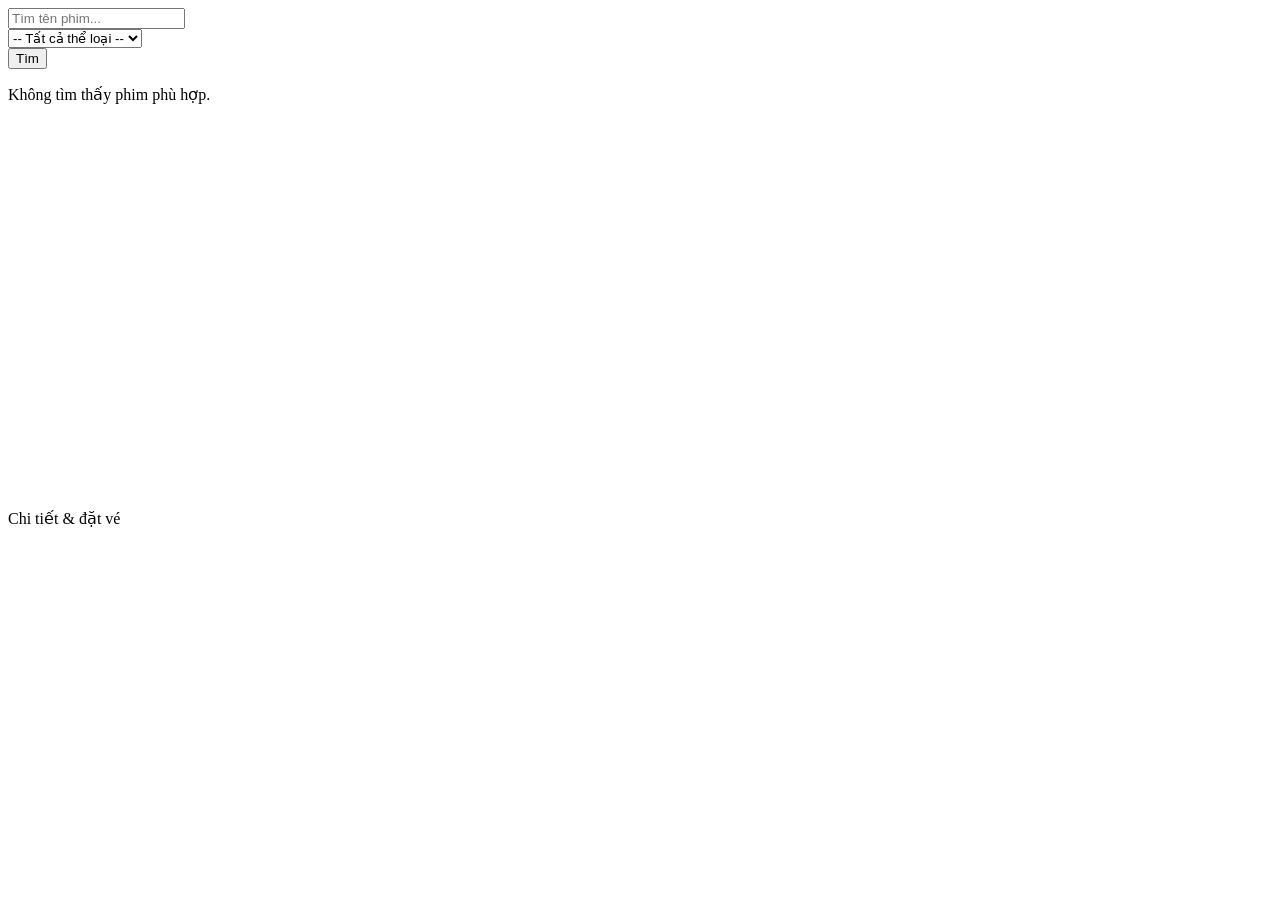
<file: fu-cinema-ticket-system/src/main/resources/templates/index.html>
<!DOCTYPE html>
<html xmlns:th="http://www.thymeleaf.org" lang="vi">
<head th:replace="~{fragments/layout :: head('Phim')}"></head>
<body>
<nav th:replace="~{fragments/layout :: navbar}"></nav>
<main class="container py-4">
    <div th:replace="~{fragments/layout :: flash}"></div>

    <!-- Thanh tìm kiếm và lọc thể loại -->
    <form class="row g-2 mb-4" th:action="@{/movies}" method="get">
        <div class="col-md-6">
            <input class="form-control" name="kw" th:value="${kw}" placeholder="Tìm tên phim...">
        </div>
        <div class="col-md-4">
            <select class="form-select" name="genreId">
                <option value="">-- Tất cả thể loại --</option>
                <option th:each="g : ${genres}" th:value="${g.genreId}" th:text="${g.genreName}"
                        th:selected="${g.genreId == genreId}"></option>
            </select>
        </div>
        <div class="col-md-2 d-grid">
            <button class="btn btn-primary" type="submit">Tìm</button>
        </div>
    </form>

    <p th:if="${movies.empty}" class="text-muted">Không tìm thấy phim phù hợp.</p>

    <!-- Danh sách phim dạng lưới thẻ -->
    <div class="row row-cols-2 row-cols-md-4 g-4">
        <div class="col" th:each="m : ${movies.content}">
            <div class="card h-100 shadow-sm">
                <img class="card-img-top poster" th:src="${m.posterUrl}" th:alt="${m.title}" style="height: 360px; object-fit: cover;">
                <div class="card-body">
                    <span class="badge"
                          th:classappend="${m.status.name() == 'SHOWING'} ? 'bg-success' : 'bg-primary'"
                          th:text="${m.status.name() == 'SHOWING'} ? 'Đang chiếu' : 'Sắp chiếu'"></span>
                    <span class="badge bg-danger" th:text="${m.ageRating}"></span>
                    <h6 class="card-title mt-2 text-truncate" th:text="${m.title}" th:title="${m.title}"></h6>
                    <p class="small text-muted mb-0" th:text="|${m.genre.genreName} · ${m.duration} phút|"></p>
                </div>
                <div class="card-footer bg-white border-0 pt-0">
                    <a class="btn btn-outline-primary btn-sm w-100" th:href="@{/movies/{id}(id=${m.movieId})}">Chi tiết & đặt vé</a>
                </div>
            </div>
        </div>
    </div>

    <!-- Phân trang -->
    <div class="mt-4" th:replace="~{fragments/layout :: pagination(${movies}, ${pageUrl})}"></div>
</main>
<footer th:replace="~{fragments/layout :: footer}"></footer>
</body>
</html>
</file>
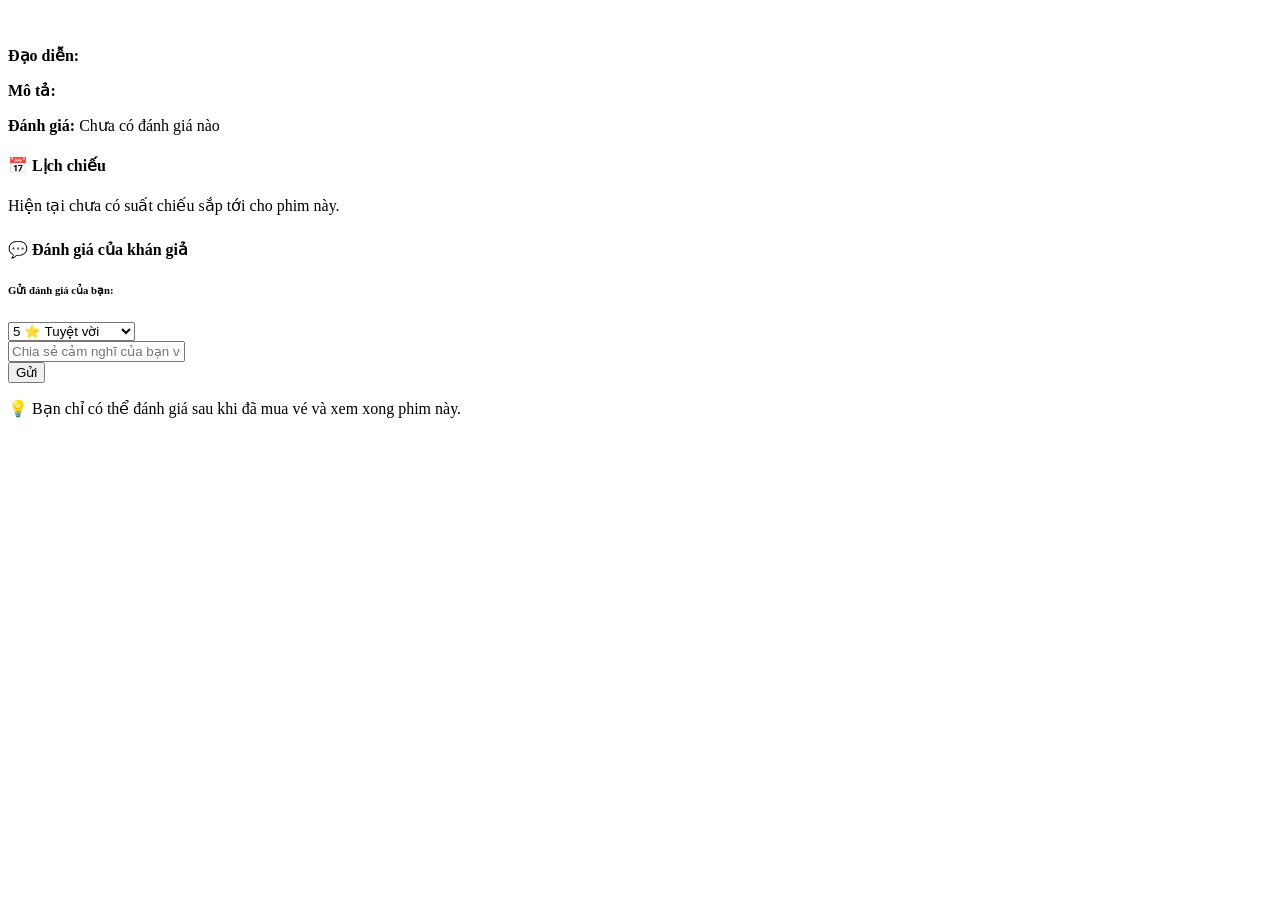
<file: fu-cinema-ticket-system/src/main/resources/templates/movie-detail.html>
<!DOCTYPE html>
<html xmlns:th="http://www.thymeleaf.org" lang="vi">
<head th:replace="~{fragments/layout :: head(${movie.title})}"></head>
<body>
<nav th:replace="~{fragments/layout :: navbar}"></nav>
<main class="container py-4">
    <div th:replace="~{fragments/layout :: flash}"></div>

    <!-- Thông tin chi tiết phim -->
    <div class="row g-4 mb-4">
        <div class="col-md-3">
            <img class="img-fluid rounded shadow" th:src="${movie.posterUrl}" th:alt="${movie.title}" style="max-height: 400px; width: 100%; object-fit: cover;">
        </div>
        <div class="col-md-9">
            <h2 class="fw-bold" th:text="${movie.title}"></h2>
            <p class="mt-2">
                <span class="badge bg-danger fs-6" th:text="${movie.ageRating}"></span>
                <span class="badge bg-info text-dark fs-6" th:text="${movie.genre.genreName}"></span>
                <span class="text-muted ms-2" th:text="|${movie.duration} phút · Khởi chiếu: ${#temporals.format(movie.releaseDate, 'dd/MM/yyyy')}|"></span>
            </p>
            <p><strong>Đạo diễn:</strong> <span th:text="${movie.director}"></span></p>
            <p><strong>Mô tả:</strong> <span th:text="${movie.description}"></span></p>
            <p>
                <strong>Đánh giá:</strong>
                <span th:if="${rating != null and rating.total > 0}" class="text-warning fw-bold"
                      th:text="|${#numbers.formatDecimal(rating.average, 1, 1)}/5 ⭐ (${rating.total} lượt đánh giá)|"></span>
                <span th:if="${rating == null or rating.total == 0}" class="text-muted">Chưa có đánh giá nào</span>
            </p>
        </div>
    </div>

    <!-- Lịch chiếu suất tương lai gom nhóm theo ngày -->
    <h4 class="mt-4 border-bottom pb-2">📅 Lịch chiếu</h4>
    <p th:if="${showtimesByDate.isEmpty()}" class="text-muted fst-italic">Hiện tại chưa có suất chiếu sắp tới cho phim này.</p>

    <div th:each="entry : ${showtimesByDate}" class="mb-3">
        <h6 class="fw-bold text-primary" th:text="${#temporals.format(entry.key, 'EEEE, dd/MM/yyyy')}"></h6>
        <div class="d-flex flex-wrap gap-2 mt-2">
            <a th:each="s : ${entry.value}" class="btn btn-outline-success"
               th:href="@{/customer/showtimes/{id}/seats(id=${s.showtimeId})}"
               th:text="|${#temporals.format(s.startTime, 'HH:mm')} · ${s.room.roomName}|">
            </a>
        </div>
    </div>

    <!-- Khu vực đánh giá của khán giả -->
    <h4 class="mt-5 border-bottom pb-2">💬 Đánh giá của khán giả</h4>

    <!-- Form đánh giá chỉ hiện khi khách hàng đã xem phim -->
    <form th:if="${canReview}" th:action="@{/customer/movies/{id}/review(id=${movie.movieId})}"
          th:object="${reviewForm}" method="post" class="card card-body shadow-sm mb-4">
        <h6 class="fw-bold mb-3">Gửi đánh giá của bạn:</h6>
        <div class="row g-2">
            <div class="col-md-2">
                <select class="form-select" th:field="*{rating}">
                    <option value="5">5 ⭐ Tuyệt vời</option>
                    <option value="4">4 ⭐ Rất hay</option>
                    <option value="3">3 ⭐ Bình thường</option>
                    <option value="2">2 ⭐ Tạm được</option>
                    <option value="1">1 ⭐ Rất tệ</option>
                </select>
            </div>
            <div class="col-md-8">
                <input class="form-control" th:field="*{comment}" placeholder="Chia sẻ cảm nghĩ của bạn về bộ phim...">
            </div>
            <div class="col-md-2 d-grid">
                <button class="btn btn-primary" type="submit">Gửi</button>
            </div>
        </div>
    </form>
    <p th:if="${!canReview}" class="small text-muted fst-italic">
        💡 Bạn chỉ có thể đánh giá sau khi đã mua vé và xem xong phim này.
    </p>

    <!-- Danh sách đánh giá -->
    <div th:if="${reviews != null and !reviews.isEmpty()}" class="list-group">
        <div th:each="r : ${reviews}" class="list-group-item">
            <div class="d-flex justify-content-between align-items-center">
                <strong th:text="${r.customer.fullName}"></strong>
                <span class="text-warning fw-bold" th:text="|${r.rating} ⭐|"></span>
            </div>
            <p class="mb-1 mt-1 text-secondary" th:text="${r.comment}"></p>
            <small class="text-muted" th:text="${#temporals.format(r.reviewDate, 'dd/MM/yyyy HH:mm')}"></small>
        </div>
    </div>
</main>
<footer th:replace="~{fragments/layout :: footer}"></footer>
</body>
</html>
</file>
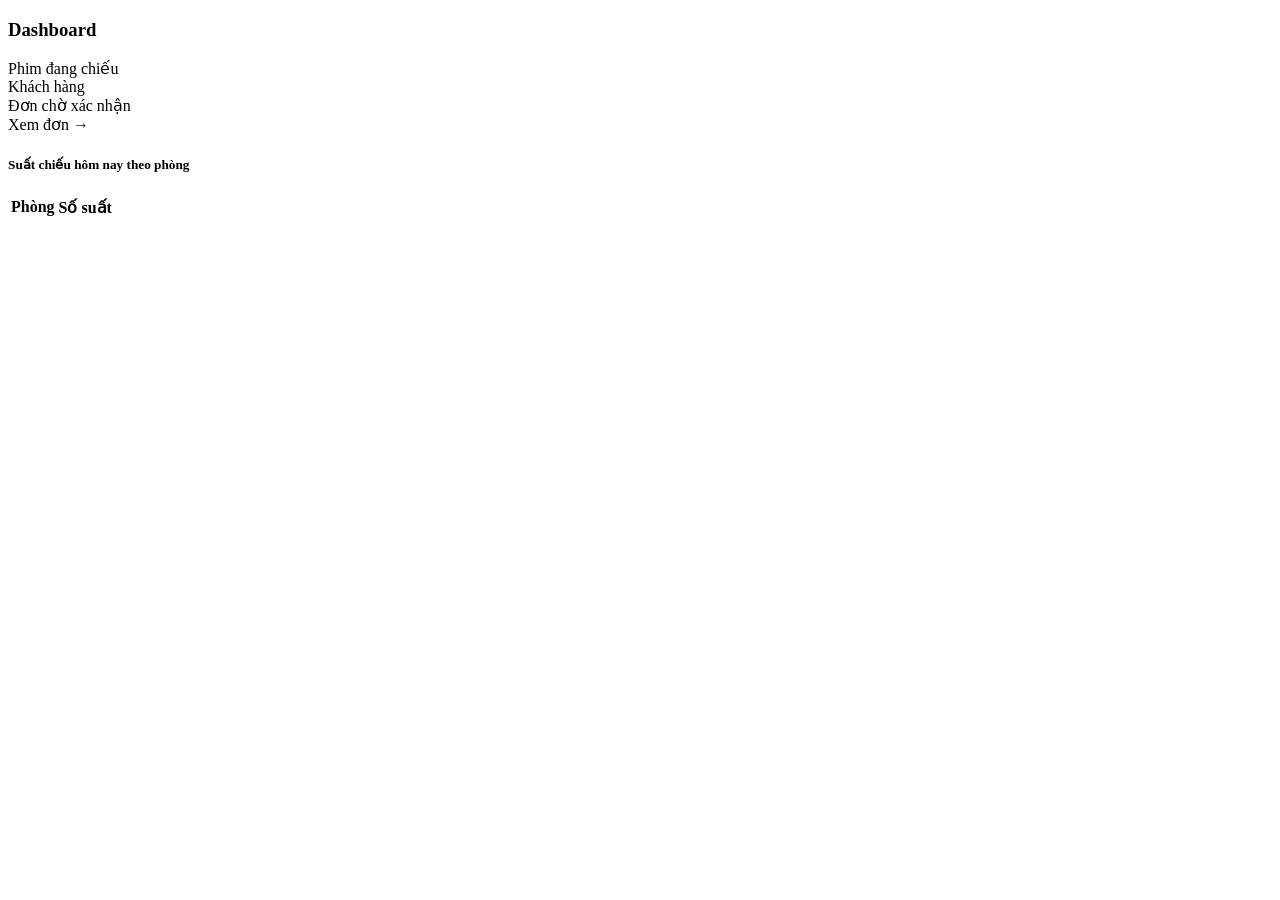
<file: fu-cinema-ticket-system/src/main/resources/templates/admin/dashboard.html>
<!DOCTYPE html>
<html xmlns:th="http://www.thymeleaf.org" lang="vi">
<head th:replace="~{fragments/layout :: head('Dashboard')}"></head>
<body>
<nav th:replace="~{fragments/layout :: navbar}"></nav>
<main class="container py-4">
    <div th:replace="~{fragments/layout :: flash}"></div>
    <h3 class="mb-4">Dashboard</h3>
    <div class="row g-3 mb-4">
        <div class="col-md-4"><div class="card card-body"><div class="text-muted">Phim đang chiếu</div>
            <div class="fs-2 fw-bold" th:text="${stats.showingMovies}"></div></div></div>
        <div class="col-md-4"><div class="card card-body"><div class="text-muted">Khách hàng</div>
            <div class="fs-2 fw-bold" th:text="${stats.customers}"></div></div></div>
        <div class="col-md-4"><div class="card card-body"><div class="text-muted">Đơn chờ xác nhận</div>
            <div class="fs-2 fw-bold" th:text="${stats.pendingBookings}"></div>
            <a th:href="@{/admin/bookings(status='PENDING')}">Xem đơn →</a></div></div>
    </div>
    <h5>Suất chiếu hôm nay theo phòng</h5>
    <table class="table table-sm w-auto">
        <thead><tr><th>Phòng</th><th>Số suất</th></tr></thead>
        <tbody><tr th:each="r : ${stats.todayShowtimesByRoom}">
            <td th:text="${r.roomName}"></td><td th:text="${r.showtimeCount}"></td></tr></tbody>
    </table>
</main>
<footer th:replace="~{fragments/layout :: footer}"></footer>
</body>
</html>
</file>
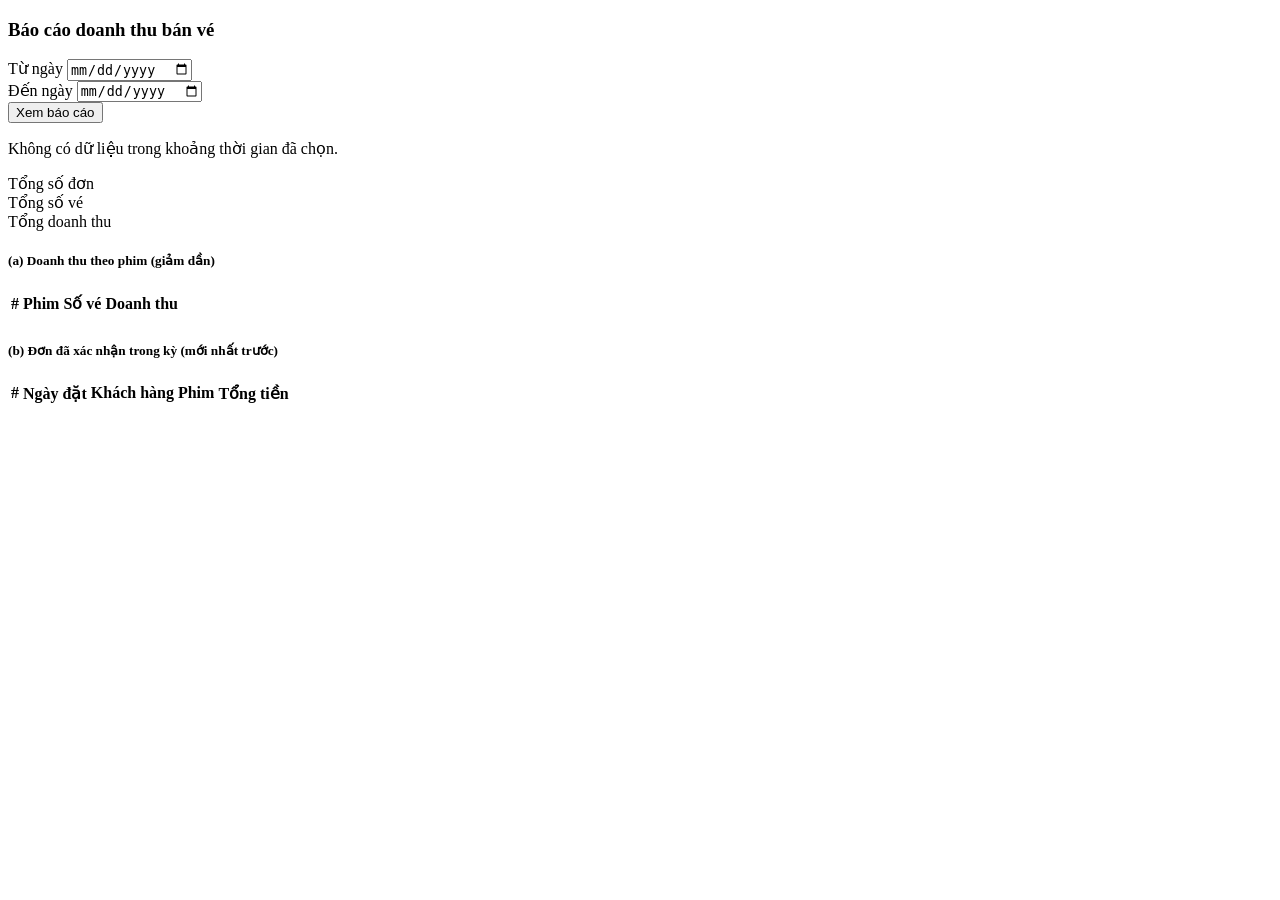
<file: fu-cinema-ticket-system/src/main/resources/templates/admin/report.html>
<!DOCTYPE html>
<html xmlns:th="http://www.thymeleaf.org" lang="vi">
<head th:replace="~{fragments/layout :: head('Báo cáo')}"></head>
<body>
<nav th:replace="~{fragments/layout :: navbar}"></nav>
<main class="container py-4">
    <h3 class="mb-3">Báo cáo doanh thu bán vé</h3>
    <div th:replace="~{fragments/layout :: flash}"></div>
    <form class="row g-2 mb-4" method="get" th:action="@{/admin/reports}">
        <div class="col-md-4"><label class="form-label">Từ ngày</label>
            <input type="date" class="form-control" name="startDate" th:value="${startDate}"></div>
        <div class="col-md-4"><label class="form-label">Đến ngày</label>
            <input type="date" class="form-control" name="endDate" th:value="${endDate}"></div>
        <div class="col-md-4 d-grid align-self-end"><button class="btn btn-primary">Xem báo cáo</button></div>
    </form>

    <th:block th:if="${report != null}">
        <p th:if="${report.empty}" class="text-muted">Không có dữ liệu trong khoảng thời gian đã chọn.</p>
        <th:block th:unless="${report.empty}">
            <div class="row g-3 mb-4">
                <div class="col-md-4"><div class="card card-body"><div class="text-muted">Tổng số đơn</div>
                    <div class="fs-3 fw-bold" th:text="${report.totalBookings}"></div></div></div>
                <div class="col-md-4"><div class="card card-body"><div class="text-muted">Tổng số vé</div>
                    <div class="fs-3 fw-bold" th:text="${report.totalTickets}"></div></div></div>
                <div class="col-md-4"><div class="card card-body"><div class="text-muted">Tổng doanh thu</div>
                    <div class="fs-3 fw-bold" th:text="${#numbers.formatDecimal(report.totalRevenue, 0, 'COMMA', 0, 'POINT')} + 'đ'"></div></div></div>
            </div>

            <h5>(a) Doanh thu theo phim (giảm dần)</h5>
            <table class="table table-sm">
                <thead class="table-light"><tr><th>#</th><th>Phim</th><th>Số vé</th><th>Doanh thu</th></tr></thead>
                <tbody><tr th:each="r, st : ${report.revenueByMovie}">
                    <td th:text="${st.count}"></td>
                    <td th:text="${r.title}"></td>
                    <td th:text="${r.ticketCount}"></td>
                    <td th:text="${#numbers.formatDecimal(r.revenue, 0, 'COMMA', 0, 'POINT')} + 'đ'"></td>
                </tr></tbody>
            </table>

            <h5 class="mt-4">(b) Đơn đã xác nhận trong kỳ (mới nhất trước)</h5>
            <table class="table table-sm">
                <thead class="table-light"><tr><th>#</th><th>Ngày đặt</th><th>Khách hàng</th><th>Phim</th><th>Tổng tiền</th></tr></thead>
                <tbody><tr th:each="b : ${report.bookings}">
                    <td><a th:href="@{/admin/bookings/{id}(id=${b.bookingId})}" th:text="${b.bookingId}"></a></td>
                    <td th:text="${#temporals.format(b.bookingDate, 'dd/MM/yyyy HH:mm')}"></td>
                    <td th:text="${b.customer.fullName}"></td>
                    <td th:text="${b.showtime.movie.title}"></td>
                    <td th:text="${#numbers.formatDecimal(b.totalAmount, 0, 'COMMA', 0, 'POINT')} + 'đ'"></td>
                </tr></tbody>
            </table>
        </th:block>
    </th:block>
</main>
<footer th:replace="~{fragments/layout :: footer}"></footer>
</body>
</html>
</file>
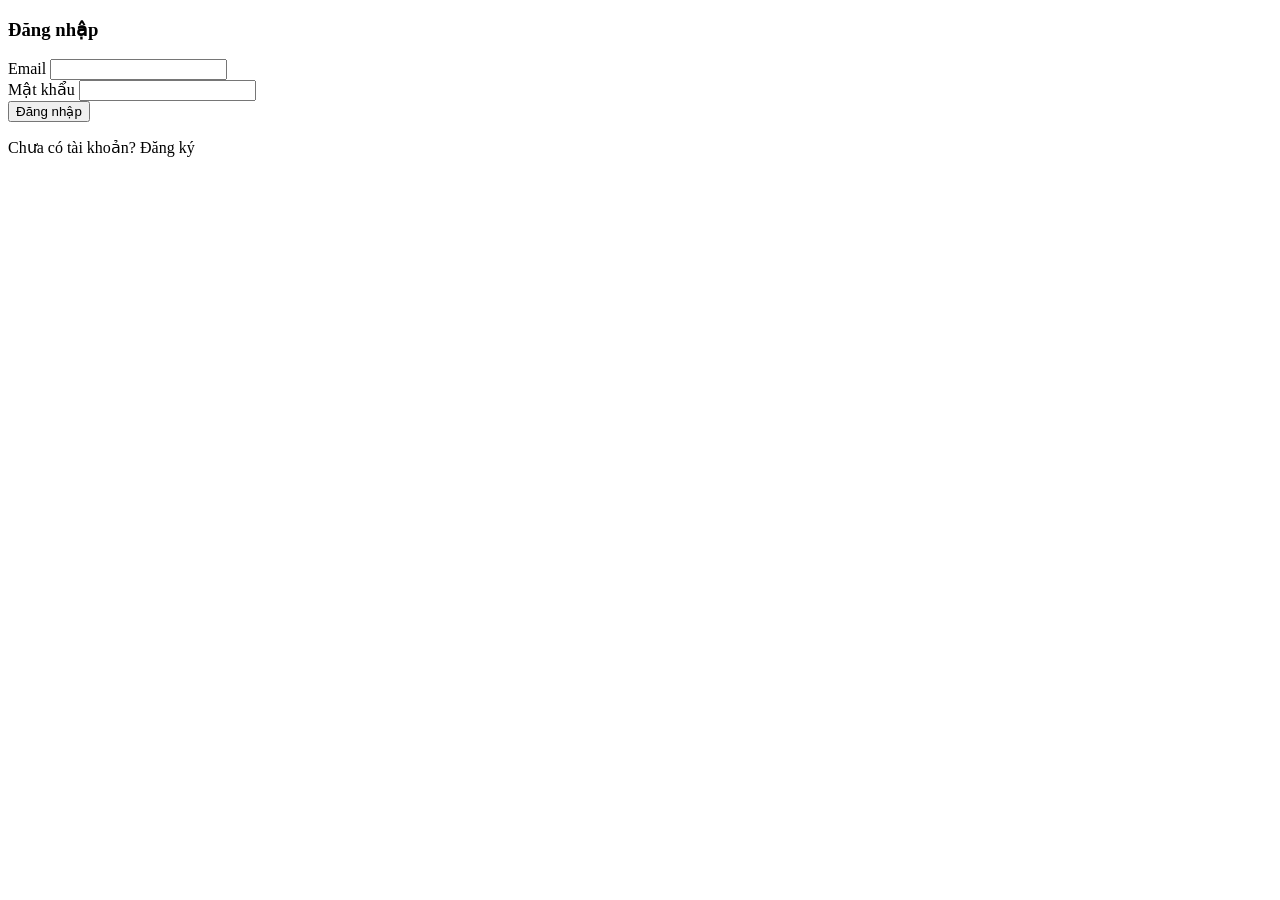
<file: fu-cinema-ticket-system/src/main/resources/templates/auth/login.html>
<!DOCTYPE html>
<html xmlns:th="http://www.thymeleaf.org" lang="vi">
<head th:replace="~{fragments/layout :: head('Đăng nhập')}"></head>
<body>
<nav th:replace="~{fragments/layout :: navbar}"></nav>
<main class="container py-5" style="max-width: 420px">
    <h3 class="mb-4">Đăng nhập</h3>
    <div th:replace="~{fragments/layout :: flash}"></div>
    <form th:action="@{/login}" th:object="${form}" method="post" novalidate>
        <div class="mb-3">
            <label class="form-label">Email</label>
            <input class="form-control" th:field="*{username}" th:errorclass="is-invalid">
            <div class="invalid-feedback" th:errors="*{username}"></div>
        </div>
        <div class="mb-3">
            <label class="form-label">Mật khẩu</label>
            <input type="password" class="form-control" th:field="*{password}" th:errorclass="is-invalid">
            <div class="invalid-feedback" th:errors="*{password}"></div>
        </div>
        <button class="btn btn-primary w-100">Đăng nhập</button>
    </form>
    <p class="mt-3 text-center">Chưa có tài khoản? <a th:href="@{/register}">Đăng ký</a></p>
</main>
<footer th:replace="~{fragments/layout :: footer}"></footer>
</body>
</html>
</file>
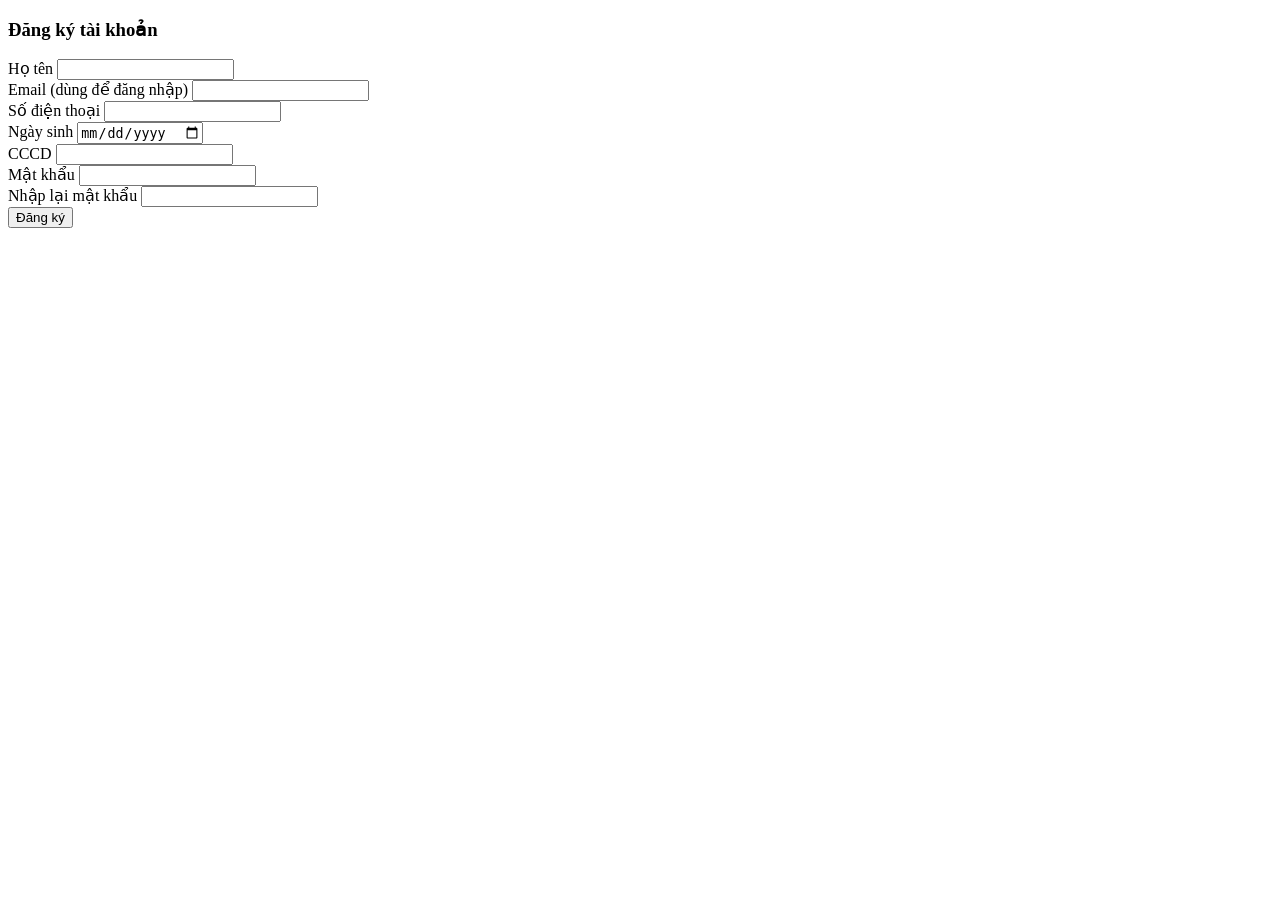
<file: fu-cinema-ticket-system/src/main/resources/templates/auth/register.html>
<!DOCTYPE html>
<html xmlns:th="http://www.thymeleaf.org" lang="vi">
<head th:replace="~{fragments/layout :: head('Đăng ký')}"></head>
<body>
<nav th:replace="~{fragments/layout :: navbar}"></nav>
<main class="container py-5" style="max-width: 640px">
    <h3 class="mb-4">Đăng ký tài khoản</h3>
    <div th:replace="~{fragments/layout :: flash}"></div>
    <form th:action="@{/register}" th:object="${form}" method="post" novalidate class="row g-3">
        <div class="col-12">
            <label class="form-label">Họ tên</label>
            <input class="form-control" th:field="*{fullName}" th:errorclass="is-invalid">
            <div class="invalid-feedback" th:errors="*{fullName}"></div>
        </div>
        <div class="col-md-6">
            <label class="form-label">Email (dùng để đăng nhập)</label>
            <input type="email" class="form-control" th:field="*{email}" th:errorclass="is-invalid">
            <div class="invalid-feedback" th:errors="*{email}"></div>
        </div>
        <div class="col-md-6">
            <label class="form-label">Số điện thoại</label>
            <input class="form-control" th:field="*{mobile}" th:errorclass="is-invalid">
            <div class="invalid-feedback" th:errors="*{mobile}"></div>
        </div>
        <div class="col-md-6">
            <label class="form-label">Ngày sinh</label>
            <input type="date" class="form-control" th:field="*{birthday}" th:errorclass="is-invalid">
            <div class="invalid-feedback" th:errors="*{birthday}"></div>
        </div>
        <div class="col-md-6">
            <label class="form-label">CCCD</label>
            <input class="form-control" th:field="*{identityCard}" th:errorclass="is-invalid">
            <div class="invalid-feedback" th:errors="*{identityCard}"></div>
        </div>
        <div class="col-md-6">
            <label class="form-label">Mật khẩu</label>
            <input type="password" class="form-control" th:field="*{password}" th:errorclass="is-invalid">
            <div class="invalid-feedback" th:errors="*{password}"></div>
        </div>
        <div class="col-md-6">
            <label class="form-label">Nhập lại mật khẩu</label>
            <input type="password" class="form-control" th:field="*{confirmPassword}" th:errorclass="is-invalid">
            <div class="invalid-feedback" th:errors="*{confirmPassword}"></div>
        </div>
        <div class="col-12"><button class="btn btn-warning w-100">Đăng ký</button></div>
    </form>
</main>
<footer th:replace="~{fragments/layout :: footer}"></footer>
</body>
</html>
</file>
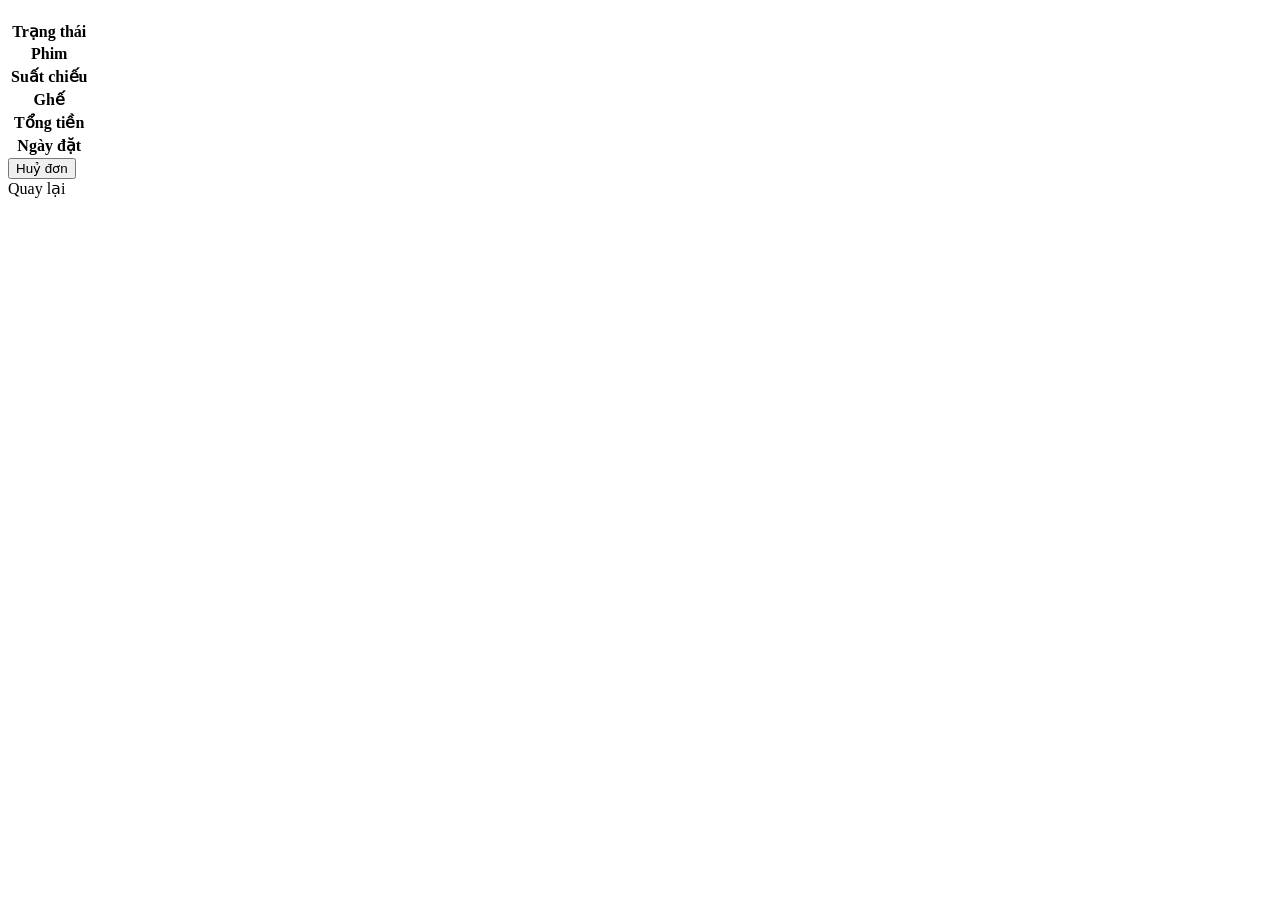
<file: fu-cinema-ticket-system/src/main/resources/templates/customer/booking-detail.html>
<!DOCTYPE html>
<html xmlns:th="http://www.thymeleaf.org" lang="vi">
<head th:replace="~{fragments/layout :: head('Chi tiết vé')}"></head>
<body>
<nav th:replace="~{fragments/layout :: navbar}"></nav>
<main class="container py-4" style="max-width: 720px">
    <div th:replace="~{fragments/layout :: flash}"></div>
    <h3 th:text="|Đơn #${booking.bookingId}|"></h3>
    <table class="table">
        <tr><th>Trạng thái</th><td th:text="${booking.status}"></td></tr>
        <tr><th>Phim</th><td th:text="${booking.showtime.movie.title}"></td></tr>
        <tr><th>Suất chiếu</th><td th:text="|${#temporals.format(booking.showtime.startTime, 'dd/MM/yyyy HH:mm')} · ${booking.showtime.room.roomName}|"></td></tr>
        <tr><th>Ghế</th><td><span class="badge bg-dark me-1" th:each="t : ${booking.tickets}" th:text="${t.seatCode}"></span></td></tr>
        <tr><th>Tổng tiền</th><td class="fw-bold" th:text="${#numbers.formatDecimal(booking.totalAmount, 0, 'COMMA', 0, 'POINT')} + 'đ'"></td></tr>
        <tr><th>Ngày đặt</th><td th:text="${#temporals.format(booking.bookingDate, 'dd/MM/yyyy HH:mm')}"></td></tr>
    </table>
    <form th:if="${booking.status.name() != 'CANCELLED'}" method="post"
          th:action="@{/customer/bookings/{id}/cancel(id=${booking.bookingId})}"
          onsubmit="return confirm('Bạn chắc chắn muốn huỷ đơn này?');" class="d-inline">
        <button class="btn btn-outline-danger">Huỷ đơn</button>
    </form>
    <a class="btn btn-secondary" th:href="@{/customer/bookings}">Quay lại</a>
</main>
<footer th:replace="~{fragments/layout :: footer}"></footer>
</body>
</html>
</file>
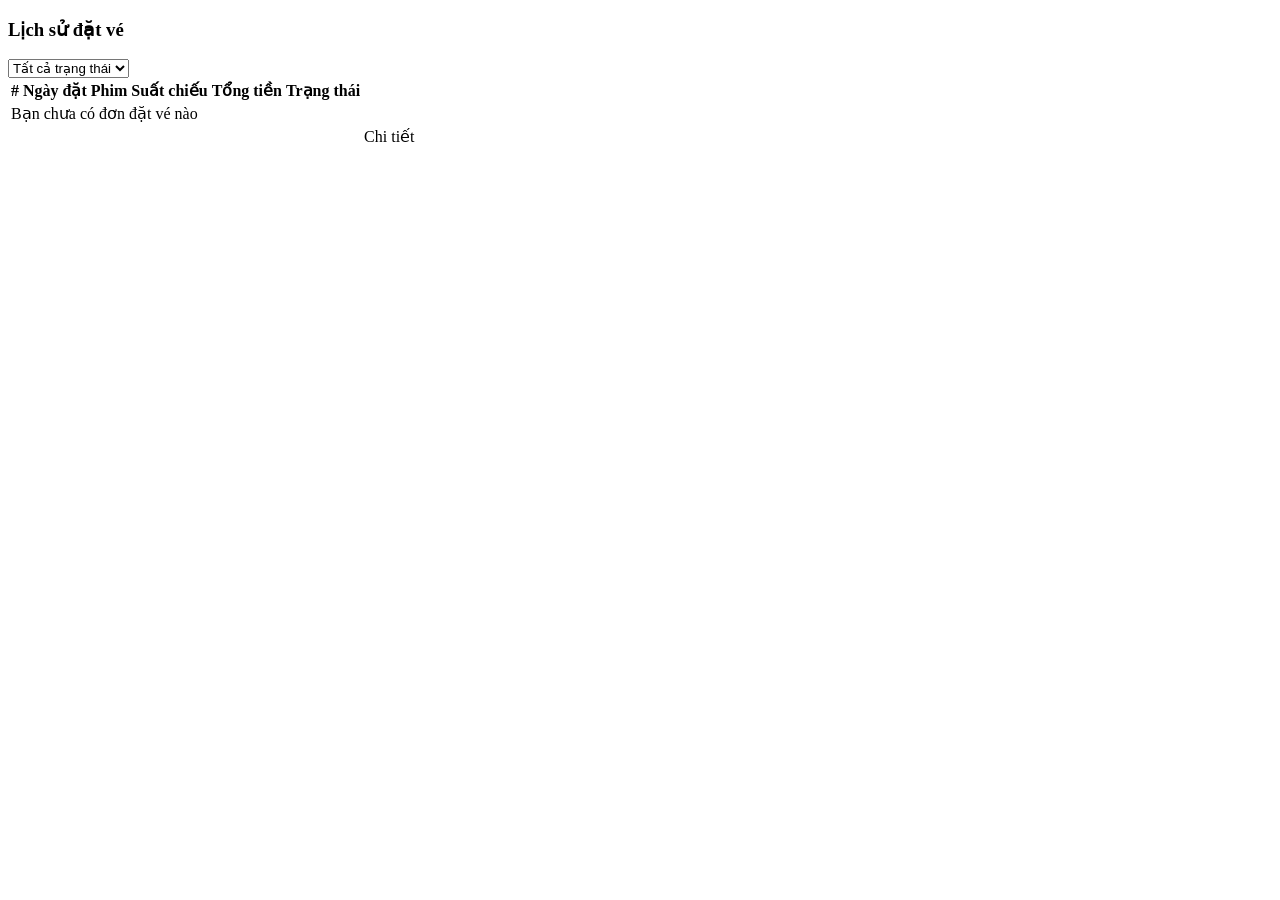
<file: fu-cinema-ticket-system/src/main/resources/templates/customer/bookings.html>
<!DOCTYPE html>
<html xmlns:th="http://www.thymeleaf.org" lang="vi">
<head th:replace="~{fragments/layout :: head('Vé của tôi')}"></head>
<body>
<nav th:replace="~{fragments/layout :: navbar}"></nav>
<main class="container py-4">
    <div th:replace="~{fragments/layout :: flash}"></div>
    <h3 class="mb-3">Lịch sử đặt vé</h3>
    <form class="row g-2 mb-3" method="get" th:action="@{/customer/bookings}">
        <div class="col-md-3">
            <select class="form-select" name="status" onchange="this.form.submit()">
                <option value="">Tất cả trạng thái</option>
                <option th:each="st : ${statuses}" th:value="${st}" th:text="${st}" th:selected="${st == status}"></option>
            </select>
        </div>
    </form>
    <table class="table table-hover align-middle">
        <thead class="table-light"><tr><th>#</th><th>Ngày đặt</th><th>Phim</th><th>Suất chiếu</th><th>Tổng tiền</th><th>Trạng thái</th><th></th></tr></thead>
        <tbody>
        <tr th:if="${bookings.empty}"><td colspan="7" class="text-center text-muted">Bạn chưa có đơn đặt vé nào</td></tr>
        <tr th:each="b : ${bookings.content}">
            <td th:text="${b.bookingId}"></td>
            <td th:text="${#temporals.format(b.bookingDate, 'dd/MM/yyyy HH:mm')}"></td>
            <td th:text="${b.showtime.movie.title}"></td>
            <td th:text="|${#temporals.format(b.showtime.startTime, 'dd/MM/yyyy HH:mm')} · ${b.showtime.room.roomName}|"></td>
            <td th:text="${#numbers.formatDecimal(b.totalAmount, 0, 'COMMA', 0, 'POINT')} + 'đ'"></td>
            <td th:text="${b.status}"></td>
            <td><a class="btn btn-sm btn-outline-primary" th:href="@{/customer/bookings/{id}(id=${b.bookingId})}">Chi tiết</a></td>
        </tr>
        </tbody>
    </table>
    <div th:replace="~{fragments/layout :: pagination(${bookings}, ${pageUrl})}"></div>
</main>
<footer th:replace="~{fragments/layout :: footer}"></footer>
</body>
</html>
</file>
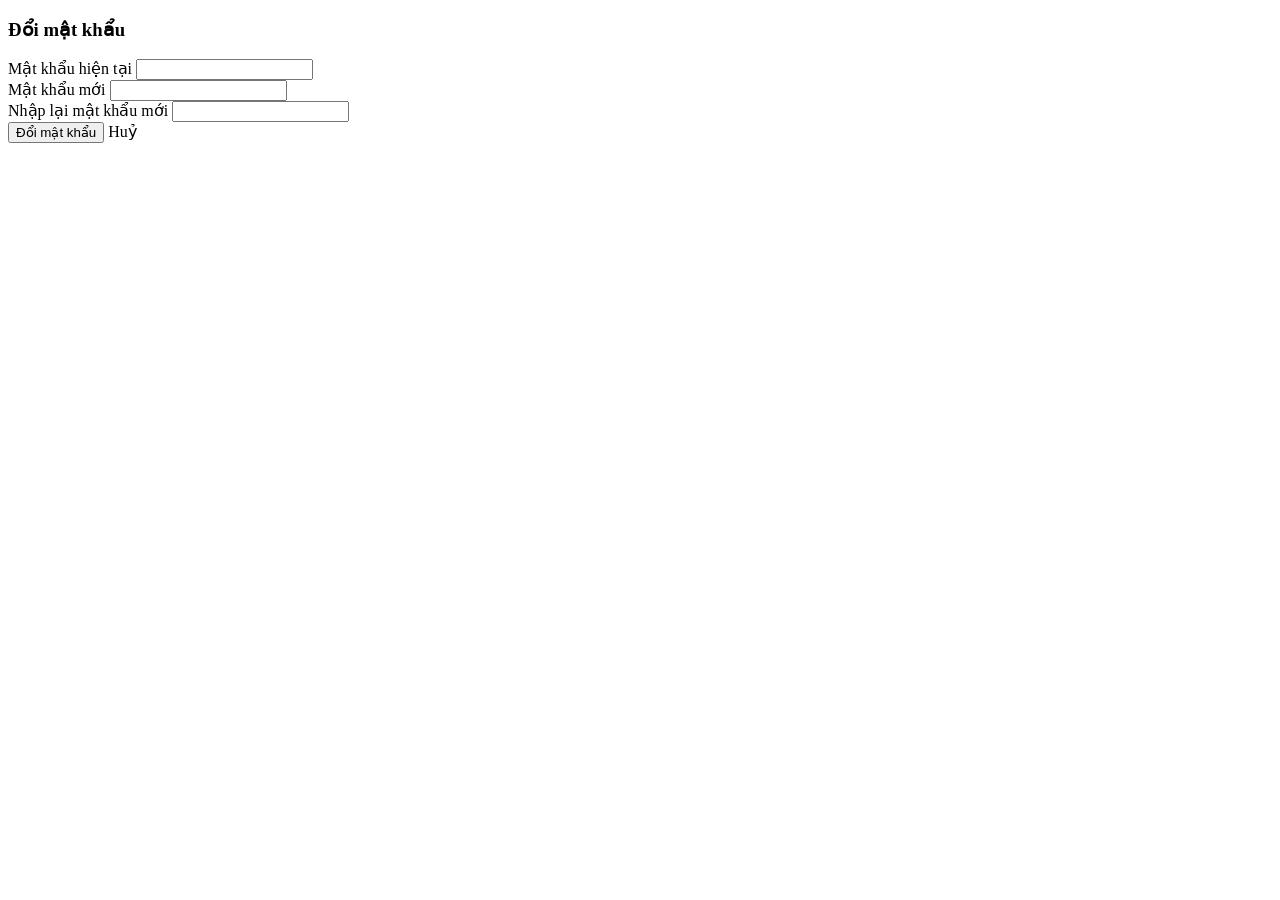
<file: fu-cinema-ticket-system/src/main/resources/templates/customer/password.html>
<!DOCTYPE html>
<html xmlns:th="http://www.thymeleaf.org" lang="vi">
<head th:replace="~{fragments/layout :: head('Đổi mật khẩu')}"></head>
<body>
<nav th:replace="~{fragments/layout :: navbar}"></nav>
<main class="container py-4" style="max-width: 480px">
    <h3>Đổi mật khẩu</h3>
    <div th:replace="~{fragments/layout :: flash}"></div>
    <form method="post" th:action="@{/customer/password}" th:object="${form}" novalidate>
        <div class="mb-3">
            <label class="form-label">Mật khẩu hiện tại</label>
            <input type="password" class="form-control" th:field="*{currentPassword}" th:errorclass="is-invalid">
            <div class="invalid-feedback" th:errors="*{currentPassword}"></div>
        </div>
        <div class="mb-3">
            <label class="form-label">Mật khẩu mới</label>
            <input type="password" class="form-control" th:field="*{newPassword}" th:errorclass="is-invalid">
            <div class="invalid-feedback" th:errors="*{newPassword}"></div>
        </div>
        <div class="mb-3">
            <label class="form-label">Nhập lại mật khẩu mới</label>
            <input type="password" class="form-control" th:field="*{confirmPassword}" th:errorclass="is-invalid">
            <div class="invalid-feedback" th:errors="*{confirmPassword}"></div>
        </div>
        <button class="btn btn-primary">Đổi mật khẩu</button>
        <a class="btn btn-secondary" th:href="@{/customer/profile}">Huỷ</a>
    </form>
</main>
<footer th:replace="~{fragments/layout :: footer}"></footer>
</body>
</html>
</file>
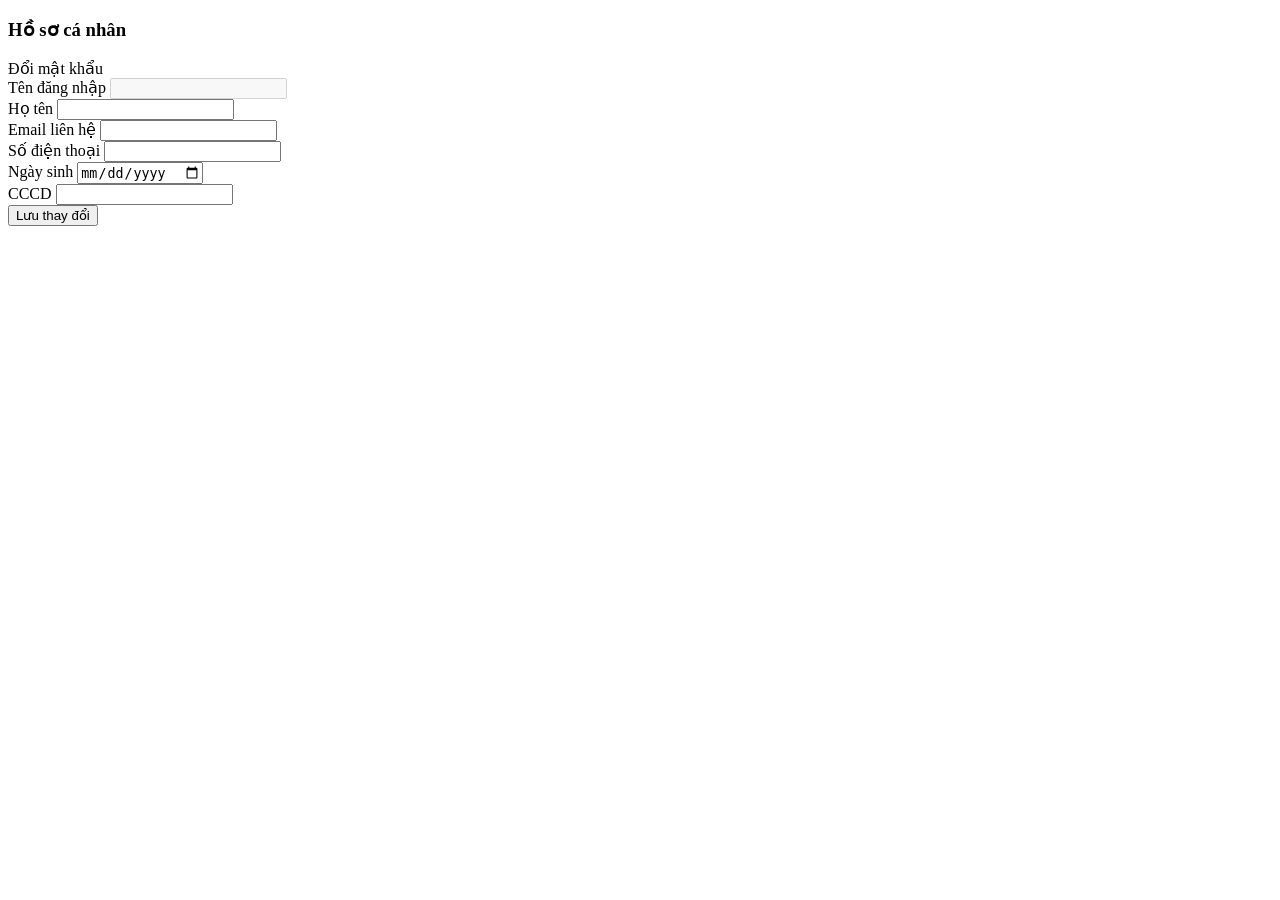
<file: fu-cinema-ticket-system/src/main/resources/templates/customer/profile.html>
<!DOCTYPE html>
<html xmlns:th="http://www.thymeleaf.org" lang="vi">
<head th:replace="~{fragments/layout :: head('Hồ sơ')}"></head>
<body>
<nav th:replace="~{fragments/layout :: navbar}"></nav>
<main class="container py-4" style="max-width: 720px">
    <div class="d-flex justify-content-between">
        <h3>Hồ sơ cá nhân</h3>
        <a class="btn btn-outline-secondary" th:href="@{/customer/password}">Đổi mật khẩu</a>
    </div>
    <div th:replace="~{fragments/layout :: flash}"></div>
    <form method="post" th:action="@{/customer/profile}" th:object="${form}" novalidate class="row g-3 mt-1">
        <div class="col-12">
            <label class="form-label">Tên đăng nhập</label>
            <input class="form-control" th:value="*{username}" disabled>
        </div>
        <div class="col-12">
            <label class="form-label">Họ tên</label>
            <input class="form-control" th:field="*{fullName}" th:errorclass="is-invalid">
            <div class="invalid-feedback" th:errors="*{fullName}"></div>
        </div>
        <div class="col-md-6">
            <label class="form-label">Email liên hệ</label>
            <input type="email" class="form-control" th:field="*{email}" th:errorclass="is-invalid">
            <div class="invalid-feedback" th:errors="*{email}"></div>
        </div>
        <div class="col-md-6">
            <label class="form-label">Số điện thoại</label>
            <input class="form-control" th:field="*{mobile}" th:errorclass="is-invalid">
            <div class="invalid-feedback" th:errors="*{mobile}"></div>
        </div>
        <div class="col-md-6">
            <label class="form-label">Ngày sinh</label>
            <input type="date" class="form-control" th:field="*{birthday}" th:errorclass="is-invalid">
            <div class="invalid-feedback" th:errors="*{birthday}"></div>
        </div>
        <div class="col-md-6">
            <label class="form-label">CCCD</label>
            <input class="form-control" th:field="*{identityCard}" th:errorclass="is-invalid">
            <div class="invalid-feedback" th:errors="*{identityCard}"></div>
        </div>
        <div class="col-12"><button class="btn btn-primary">Lưu thay đổi</button></div>
    </form>
</main>
<footer th:replace="~{fragments/layout :: footer}"></footer>
</body>
</html>
</file>
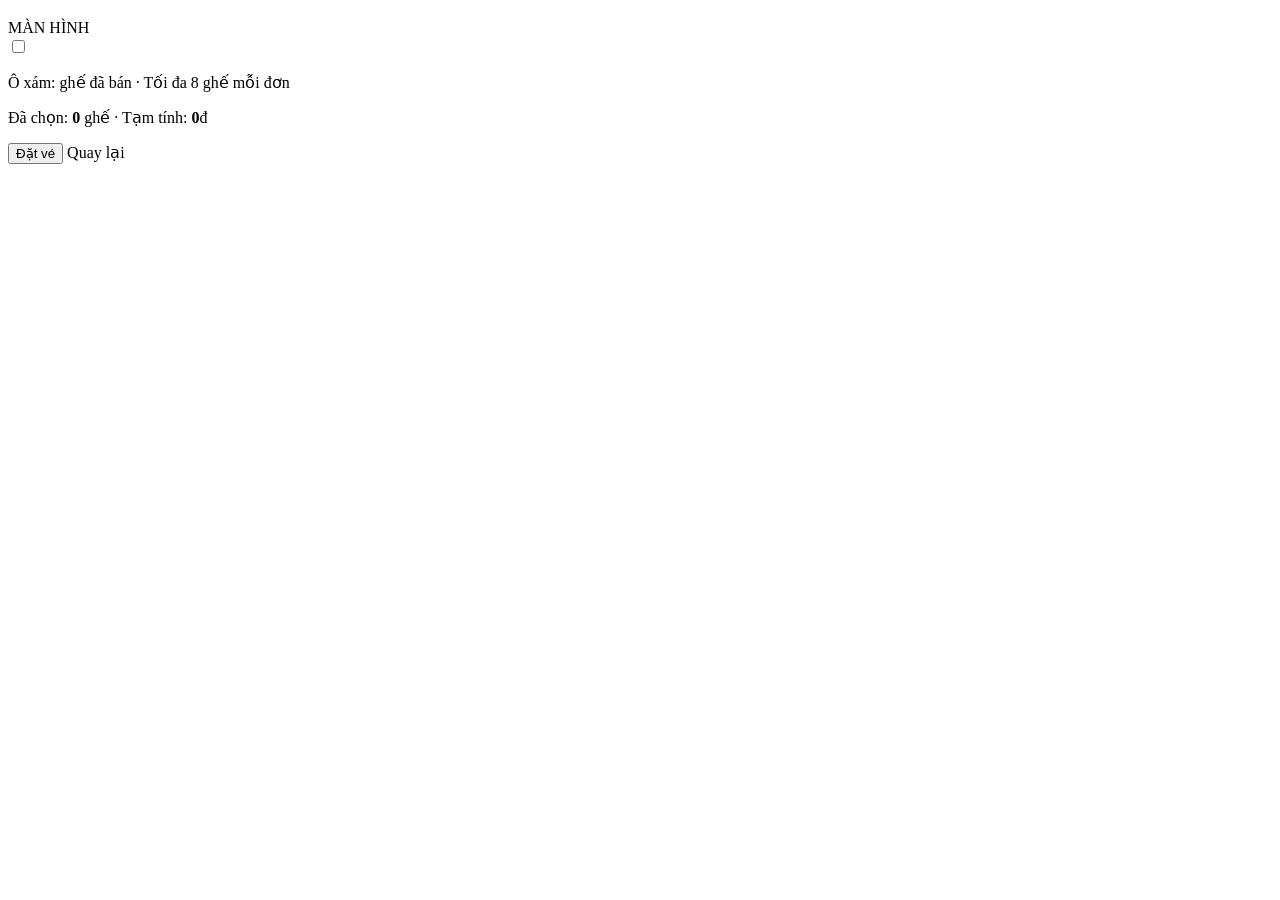
<file: fu-cinema-ticket-system/src/main/resources/templates/customer/seats.html>
<!DOCTYPE html>
<html xmlns:th="http://www.thymeleaf.org" lang="vi">
<head th:replace="~{fragments/layout :: head('Chọn ghế')}"></head>
<body>
<nav th:replace="~{fragments/layout :: navbar}"></nav>
<main class="container py-4" th:with="s=${seatMap.showtime}">
    <div th:replace="~{fragments/layout :: flash}"></div>
    <h3 th:text="${s.movie.title}"></h3>
    <p class="text-muted"
       th:text="|${#temporals.format(s.startTime, 'dd/MM/yyyy HH:mm')} · ${s.room.roomName} (${s.room.roomType.label}) · ${#numbers.formatDecimal(s.ticketPrice, 0, 'COMMA', 0, 'POINT')}đ/vé|"></p>

    <form method="post" th:action="@{/customer/bookings}">
        <input type="hidden" name="showtimeId" th:value="${s.showtimeId}">
        <div class="screen py-1">MÀN HÌNH</div>
        <div class="seat-grid">
            <div class="seat-row" th:each="row : ${seatMap.rowLabels}">
                <span class="row-label" th:text="${row}"></span>
                <span th:each="n : ${#numbers.sequence(1, seatMap.seatsPerRow)}"
                      th:with="code=${row + n}"
                      class="seat" th:classappend="${seatMap.isSold(code)} ? 'sold'">
                    <input type="checkbox" name="seatCodes" th:id="${code}" th:value="${code}"
                           th:disabled="${seatMap.isSold(code)}">
                    <label th:for="${code}" th:text="${code}"></label>
                </span>
            </div>
        </div>
        <p class="mt-3 small text-muted">Ô xám: ghế đã bán · Tối đa 8 ghế mỗi đơn</p>
        <p>Đã chọn: <strong id="count">0</strong> ghế · Tạm tính: <strong id="total">0</strong>đ</p>
        <button class="btn btn-success">Đặt vé</button>
        <a class="btn btn-secondary" th:href="@{/movies/{id}(id=${s.movie.movieId})}">Quay lại</a>
    </form>
</main>
<footer th:replace="~{fragments/layout :: footer}"></footer>
<!-- Chỉ để hiển thị tạm tính; tổng tiền thật được TÍNH LẠI ở server -->
<script th:inline="javascript">
    const price = /*[[${seatMap.showtime.ticketPrice}]]*/ 0;
    document.querySelectorAll('input[name=seatCodes]').forEach(cb => cb.addEventListener('change', () => {
        const n = document.querySelectorAll('input[name=seatCodes]:checked').length;
        document.getElementById('count').textContent = n;
        document.getElementById('total').textContent = (n * price).toLocaleString('vi-VN');
    }));
</script>
</body>
</html>
</file>
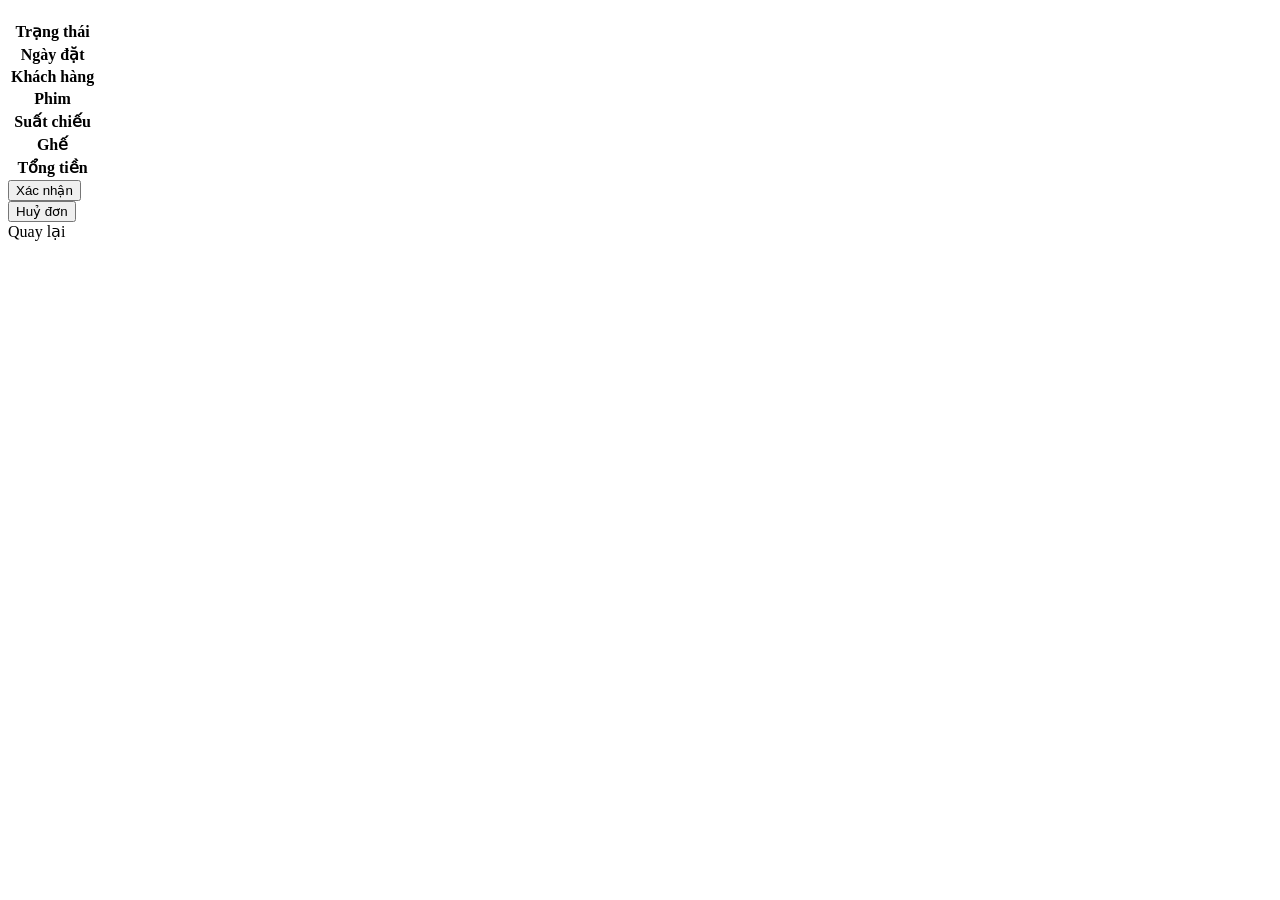
<file: fu-cinema-ticket-system/src/main/resources/templates/admin/bookings/detail.html>
<!DOCTYPE html>
<html xmlns:th="http://www.thymeleaf.org" lang="vi">
<head th:replace="~{fragments/layout :: head('Chi tiết đơn')}"></head>
<body>
<nav th:replace="~{fragments/layout :: navbar}"></nav>
<main class="container py-4" style="max-width: 820px">
    <div th:replace="~{fragments/layout :: flash}"></div>
    <h3 th:text="|Đơn đặt vé #${booking.bookingId}|"></h3>
    <table class="table">
        <tr><th>Trạng thái</th><td th:text="${booking.status}"></td></tr>
        <tr><th>Ngày đặt</th><td th:text="${#temporals.format(booking.bookingDate, 'dd/MM/yyyy HH:mm')}"></td></tr>
        <tr><th>Khách hàng</th><td th:text="|${booking.customer.fullName} · ${booking.customer.email} · ${booking.customer.mobile}|"></td></tr>
        <tr><th>Phim</th><td th:text="${booking.showtime.movie.title}"></td></tr>
        <tr><th>Suất chiếu</th><td th:text="|${#temporals.format(booking.showtime.startTime, 'dd/MM/yyyy HH:mm')} · ${booking.showtime.room.roomName}|"></td></tr>
        <tr><th>Ghế</th><td><span class="badge bg-dark me-1" th:each="t : ${booking.tickets}" th:text="${t.seatCode}"></span></td></tr>
        <tr><th>Tổng tiền</th><td class="fw-bold" th:text="${#numbers.formatDecimal(booking.totalAmount, 0, 'COMMA', 0, 'POINT')} + 'đ'"></td></tr>
    </table>
    <div class="d-flex gap-2">
        <form th:if="${booking.status.name() == 'PENDING'}" method="post" th:action="@{/admin/bookings/{id}/confirm(id=${booking.bookingId})}">
            <button class="btn btn-success">Xác nhận</button>
        </form>
        <form th:if="${booking.status.name() != 'CANCELLED'}" method="post" th:action="@{/admin/bookings/{id}/cancel(id=${booking.bookingId})}"
              onsubmit="return confirm('Huỷ đơn này?');">
            <button class="btn btn-outline-danger">Huỷ đơn</button>
        </form>
        <a class="btn btn-secondary" th:href="@{/admin/bookings}">Quay lại</a>
    </div>
</main>
<footer th:replace="~{fragments/layout :: footer}"></footer>
</body>
</html>
</file>
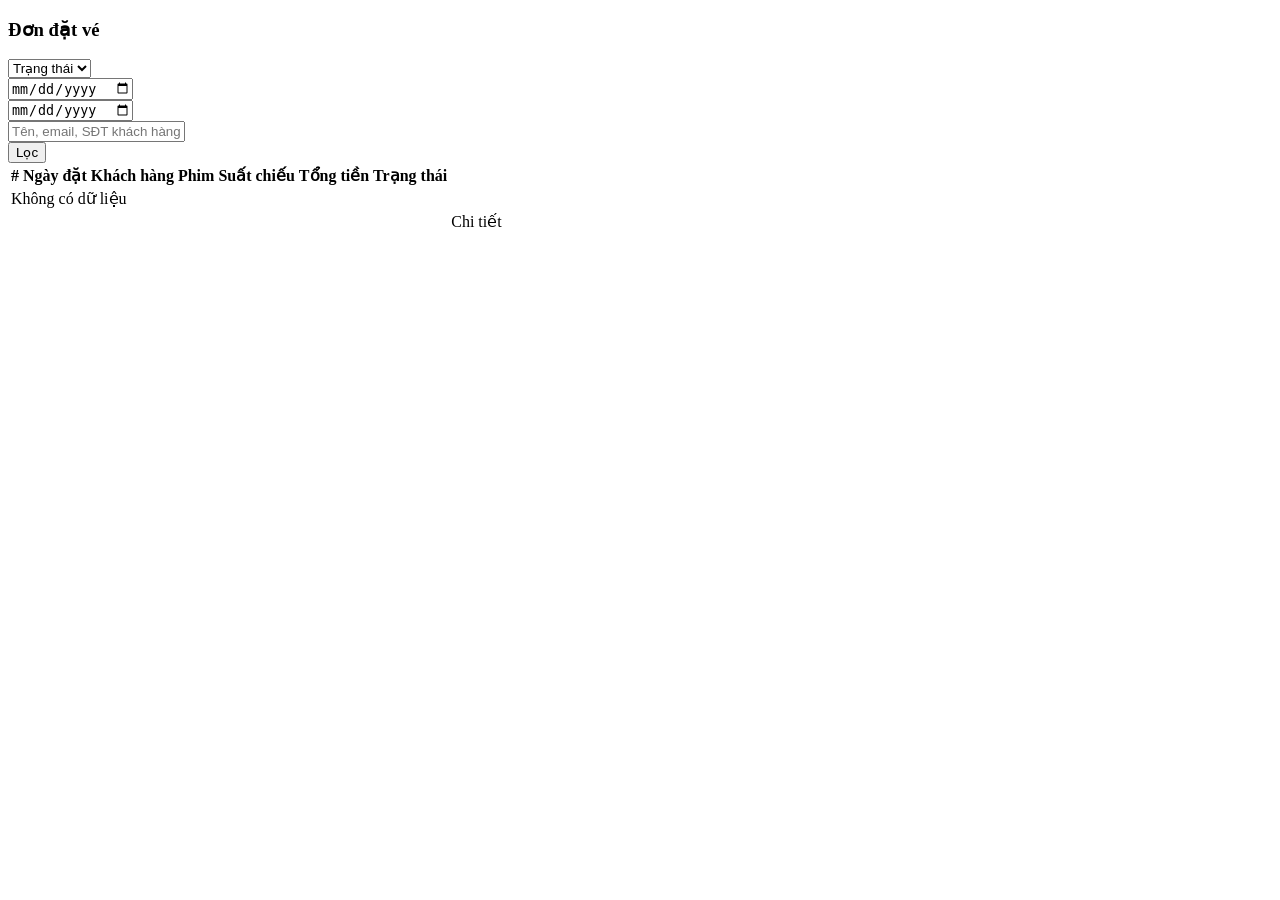
<file: fu-cinema-ticket-system/src/main/resources/templates/admin/bookings/list.html>
<!DOCTYPE html>
<html xmlns:th="http://www.thymeleaf.org" lang="vi">
<head th:replace="~{fragments/layout :: head('Đơn đặt vé')}"></head>
<body>
<nav th:replace="~{fragments/layout :: navbar}"></nav>
<main class="container py-4">
    <div th:replace="~{fragments/layout :: flash}"></div>
    <h3 class="mb-3">Đơn đặt vé</h3>
    <form class="row g-2 mb-3" method="get" th:action="@{/admin/bookings}">
        <div class="col-md-2">
            <select class="form-select" name="status">
                <option value="">Trạng thái</option>
                <option th:each="s : ${statuses}" th:value="${s}" th:text="${s}" th:selected="${s == status}"></option>
            </select>
        </div>
        <div class="col-md-2"><input type="date" class="form-control" name="from" th:value="${from}" title="Từ ngày"></div>
        <div class="col-md-2"><input type="date" class="form-control" name="to" th:value="${to}" title="Đến ngày"></div>
        <div class="col-md-4"><input class="form-control" name="kw" th:value="${kw}" placeholder="Tên, email, SĐT khách hàng"></div>
        <div class="col-md-2 d-grid"><button class="btn btn-outline-primary">Lọc</button></div>
    </form>
    <table class="table table-hover align-middle">
        <thead class="table-light"><tr><th>#</th><th>Ngày đặt</th><th>Khách hàng</th><th>Phim</th><th>Suất chiếu</th><th>Tổng tiền</th><th>Trạng thái</th><th></th></tr></thead>
        <tbody>
        <tr th:if="${bookings.empty}"><td colspan="8" class="text-center text-muted">Không có dữ liệu</td></tr>
        <tr th:each="b : ${bookings.content}">
            <td th:text="${b.bookingId}"></td>
            <td th:text="${#temporals.format(b.bookingDate, 'dd/MM/yyyy HH:mm')}"></td>
            <td th:text="${b.customer.fullName}"></td>
            <td th:text="${b.showtime.movie.title}"></td>
            <td th:text="${#temporals.format(b.showtime.startTime, 'dd/MM HH:mm')}"></td>
            <td th:text="${#numbers.formatDecimal(b.totalAmount, 0, 'COMMA', 0, 'POINT')} + 'đ'"></td>
            <td><span class="badge" th:text="${b.status}"
                      th:classappend="${b.status.name() == 'CONFIRMED'} ? 'bg-success' : (${b.status.name() == 'PENDING'} ? 'bg-warning text-dark' : 'bg-secondary')"></span></td>
            <td><a class="btn btn-sm btn-outline-primary" th:href="@{/admin/bookings/{id}(id=${b.bookingId})}">Chi tiết</a></td>
        </tr>
        </tbody>
    </table>
    <div th:replace="~{fragments/layout :: pagination(${bookings}, ${pageUrl})}"></div>
</main>
<footer th:replace="~{fragments/layout :: footer}"></footer>
</body>
</html>
</file>
